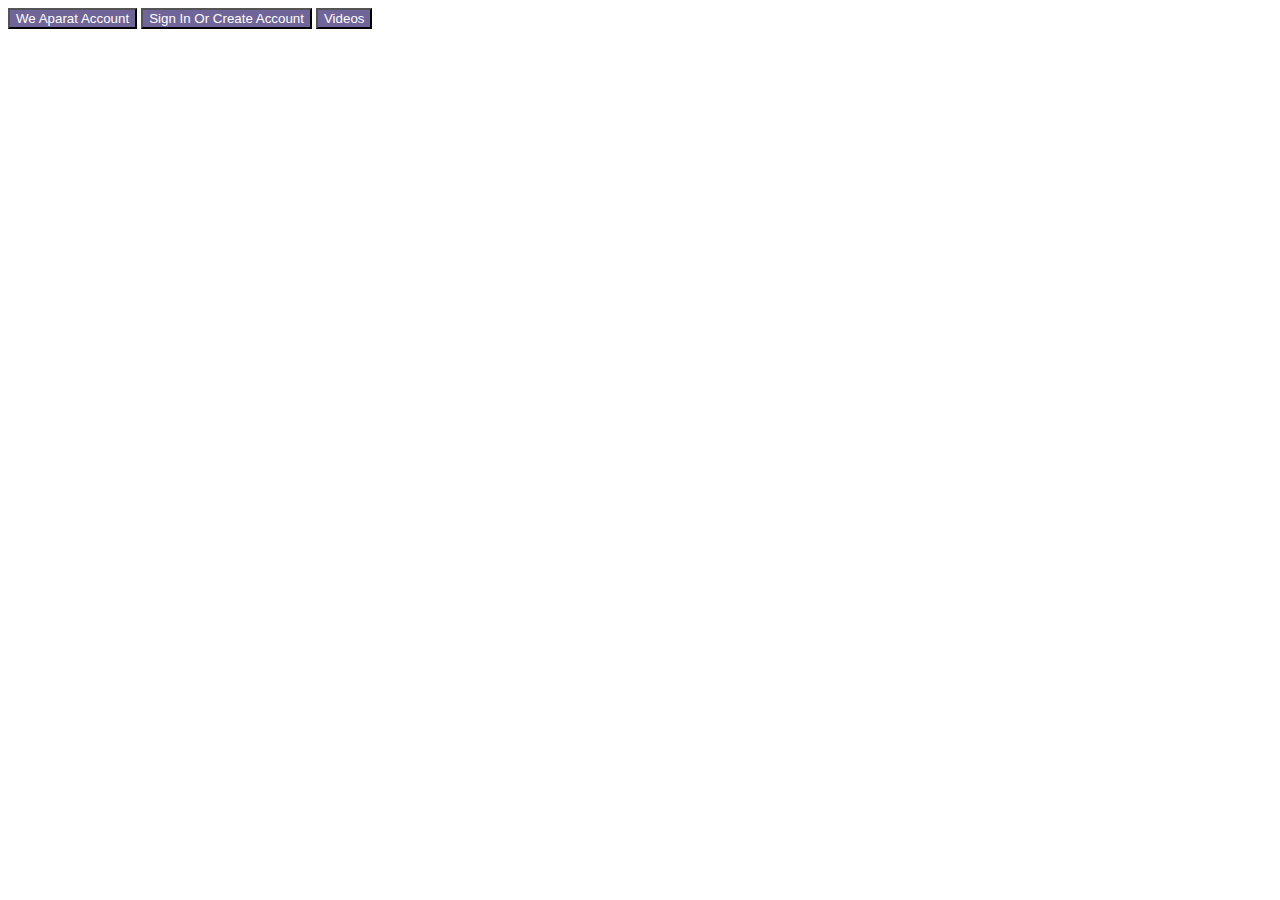
<file: index.html>
<!DOCTYPE html>
<html lang="en">
<head>
    <meta charset="UTF-8">
    <meta name="viewport" content="width=device-width, initial-scale=1.0">
    <meta name="keywords" content="HTML, CSS">
    <meta name="description" content="...">
    <title>Home</title>
</head>
<body>
    <a href="https://www.aparat.com/Z_Box_Games"><button style="color: rgb(255, 255, 255); background-color: rgba(16, 0, 85, 0.603);">We Aparat Account</button></a>
    <a href="Sign In Or Create Account.html"><button style="color: rgb(255, 255, 255); background-color: rgba(16, 0, 85, 0.603);">Sign In Or Create Account</button></a>
    <a href="NTD.html"><button style="color: rgb(255, 255, 255); background-color: rgba(16, 0, 85, 0.603);">Videos</button></a>
</body>
</html>
</file>
